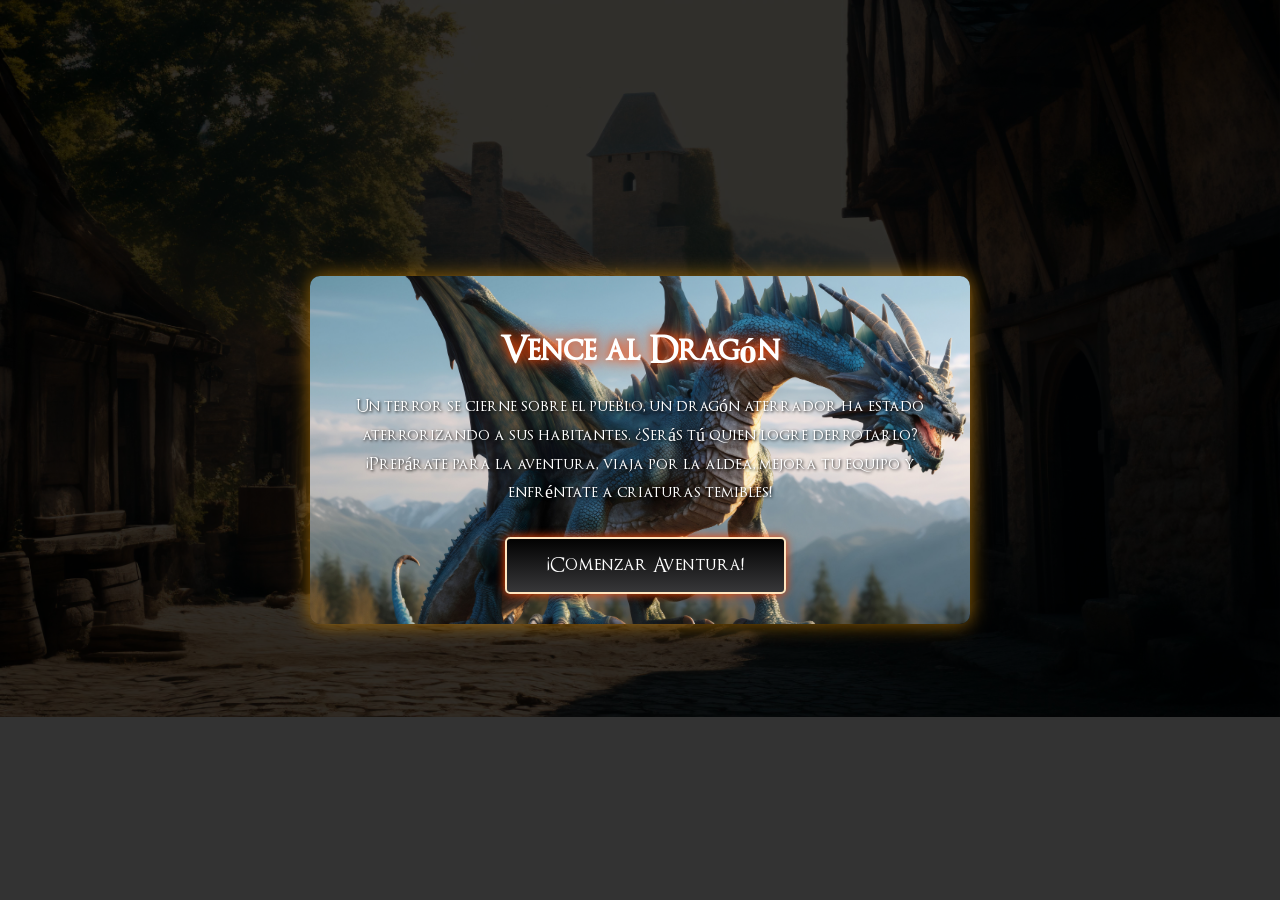
<file: index.html>
<!DOCTYPE html>
<html lang="en">
  <head>
    <meta charset="UTF-8" />
    <link rel="stylesheet" href="style.css" />
    <link rel="stylesheet" href="all.min.css">
    <title>RPG - Dragon Repeller</title>
    <style>
      /* Estilos para el modal */
      #modal-overlay {
        position: fixed;
        top: 0;
        left: 0;
        width: 100%;
        height: 100%;
        background-color: rgba(0, 0, 0, 0.8);
        display: flex;
        justify-content: center;
        align-items: center;
        z-index: 1000;
      }
      
      #modal-content {
        background-image: url(images/dragon-medieval.jpg);
        background-size: cover;
        background-position: center;
        width: 80%;
        max-width: 600px;
        padding: 30px;
        border-radius: 10px;
        box-shadow: 0 0 20px rgba(255, 165, 0, 0.6);
        text-align: center;
        position: relative;
        font-family: "DarkSoulsFont";
        color: #FFF;
      }
      
      #modal-title {
        font-size: 36px;
        margin-bottom: 20px;
        color: #FFF;
        text-shadow: 0 0 10px #FF4500, 0 0 20px #FF4500;
      }
      
      #modal-description {
        font-size: 18px;
        margin-bottom: 30px;
        line-height: 1.6;
        text-shadow: 1px 1px 3px #000;
      }
      
      #start-button {
        padding: 15px 40px;
        font-size: 20px;
        cursor: pointer;
        color: #FFF;
        background-color: #0F0901;
        background: linear-gradient(#020202, #373739);
        border: 2px solid #FFE6BF;
        border-radius: 5px;
        font-family: "DarkSoulsFont";
        box-shadow: 0px 0px 10px 0px #FF4500;
        transition: transform 0.3s ease-in-out, box-shadow 0.3s;
      }
      
      #start-button:hover {
        transform: scale(1.1);
        box-shadow: 0px 0px 20px 0px #FF4500;
      }
      
      /* Ocultar el juego inicialmente */
      #game-container {
        display: none;
      }
    </style>
  </head>
  <body>
    <!-- Modal de inicio -->
    <div id="modal-overlay">
      <div id="modal-content">
        <h1 id="modal-title">Vence al Dragón</h1>
        <p id="modal-description">Un terror se cierne sobre el pueblo, un dragón aterrador ha estado aterrorizando a sus habitantes. ¿Serás tú quien logre derrotarlo? ¡Prepárate para la aventura, viaja por la aldea, mejora tu equipo y enfréntate a criaturas temibles!</p>
        <button id="start-button">¡Comenzar Aventura!</button>
      </div>
    </div>
    
    <!-- Contenedor principal del juego (inicialmente oculto) -->
    <div id="game-container">
      <div id="all">
        <div id="game">
          <div id="stats">
            <span class="stat"
              >Experiencia: <strong><span id="xpText">0</span></strong></span
            >
            <span class="stat"
              >Vida restante:
              <strong><span id="healthText">100</span></strong></span
            >
            <span class="stat"
              >Oro: <strong><span id="goldText">50</span></strong></span
            >
          </div>
          <div id="controls">
            <button id="button1">Ir a la tienda</button>
            <button id="button2">Ir a la cueva</button>
            <button id="button3">Pelear con el Dragón</button>
          </div>
          <div id="monsterStats">
            <span class="stat"
              >Monstruo: <strong><span id="monsterName"></span></strong
            ></span>
            <span class="stat"
              >Vida restante: <strong><span id="monsterHealth"></span></strong
            ></span>
          </div>
          <div id="text">
            ¡Bienvenido a "Vence al Dragón"! Debes vencer al dragón que aterra a
            las personas del pueblo. Estás en la plaza del pueblo ¿A dónde quieres
            ir? Te mueves entre estaciones con los botones.
          </div>
        </div>
      </div>
    </div>

    <script>
      // Variables del juego
      let xp = 0;
      let health = 100;
      let gold = 50;
      let currentWeapon = 0;
      let fighting;
      let monsterHealth;
      let inventory = ["Palo de madera"];
      let fondoMusica;
      let efectoP;
      let dragonSound;
      let isGameStarted = false;
      
      // Referencias DOM
      const button1 = document.querySelector("#button1");
      const button2 = document.querySelector("#button2");
      const button3 = document.querySelector("#button3");
      const text = document.querySelector("#text");
      const xpText = document.querySelector("#xpText");
      const healthText = document.querySelector("#healthText");
      const goldText = document.querySelector("#goldText");
      const monsterStats = document.querySelector("#monsterStats");
      const monsterName = document.querySelector("#monsterName");
      const monsterHealthText = document.querySelector("#monsterHealth");
      const statsColor = document.querySelector("#stats");
      const fondo = document.body;
      const modalOverlay = document.querySelector("#modal-overlay");
      const startButton = document.querySelector("#start-button");
      const gameContainer = document.querySelector("#game-container");
      
      // Objetos del juego
      const weapons = [
        { name: "Palo de madera", power: 5 },
        { name: "Daga", power: 30 },
        { name: "Gran martillo", power: 50 },
        { name: "Espada", power: 100 },
        { name: "Espada encantada", power: 150 },
        { name: "Terraprisma", power: 500 },
      ];
      
      const monsters = [
        {
          name: "Rana de slime",
          level: 2,
          health: 15,
        },
        {
          name: "Bestia con colmillos",
          level: 8,
          health: 60,
        },
        {
          name: "Dragón aterrador",
          level: 20,
          health: 300,
        },
      ];
      
      const locations = [
        {
          name: "town square",
          "button text": ["Ir a la tienda", "Ir a la cueva", "Pelear con el Dragón"],
          "button functions": [goStore, goCave, fightDragon],
          text: 'Estás en la plaza del pueblo. Ves una señal que dice: "Tienda".',
          fondo: "url(images/aldea-medieval.jpg)",
          textColor: "#594336",
          statsColor: "#020202",
        },
        {
          name: "store",
          "button text": [
            "Comprar 10 de vida (10 de oro)",
            "Comprar nueva arma (30 de oro)",
            "Volver a la plaza del pueblo",
          ],
          "button functions": [buyHealth, buyWeapon, goTown],
          text: "Entras a la tienda.",
          fondo: "url(images/tienda-mediaval.jpg)",
          textColor: "#594336",
          statsColor: "#FFF",
        },
        {
          name: "cave",
          "button text": [
            "Pelear con la rana de slime",
            "Pelear con la bestia de grandes colmillos",
            "Volver a la plaza del pueblo",
          ],
          "button functions": [fightSlime, fightBeast, goTown],
          text: "Entras a la cueva y ves algunos monstruos.",
          fondo: "url(images/cueva.jpg)",
          textColor: "#04050D",
          statsColor: "#FFF",
        },
        {
          name: "fight",
          "button text": ["¡Atacar!", "Esquivar", "¡Huir!"],
          "button functions": [attack, dodge, goTown],
          text: "Estás peleando con un monstruo.",
        },
        {
          name: "kill monster",
          "button text": [
            "Volver a la plaza",
            "Volver a la plaza",
            "Volver a la plaza",
          ],
          "button functions": [goTown, goTown, easterEgg],
          text: "El monstruo se retuerce de dolor para finalmente morir.",
        },
        {
          name: "lose",
          "button text": ["¿Intentar de nuevo?", "Opción 1", "Opción 1"],
          "button functions": [restart, restart, restart],
          text: "Haz muerto. &#x2620;",
        },
        {
          name: "win",
          "button text": ["¿Volver a jugar?", "Opción 1", "Opción 1"],
          "button functions": [restart, restart, restart],
          text: "¡Has derrotado al dragón! ¡Felicidades, has ganado el juego! &#x1F389;",
        },
        {
          name: "easter egg",
          "button text": ["2", "8", "Volver a la plaza"],
          "button functions": [pickTwo, pickEight, goTown],
          text: "Has encontrado un juego secreto. Selecciona uno de los números. Se elegirán 10 números al azar, si el número que elegiste aparece, ¡ganas oro!",
        },
      ];
      
      //Para música
      const musica = [
        {
          direccion: 'sounds/SoulsOfFireDK.mp3'
        },
        {
          direccion: 'sounds/store.mp3'
        },
        {
          direccion: 'sounds/cave.mp3'
        },
        {
          direccion: 'sounds/slime.mp3'
        },
        {
          direccion: 'sounds/dientes.mp3'
        },
        {
          direccion: 'sounds/TaurusDemonDS.mp3'
        },
      ];
      
      const efectos = [
        {
          efecto: 'sounds/hey!.mp3'
        },
        {
          efecto: 'sounds/cardinal.mp3',
        },
        {
          efecto: 'sounds/coin.mp3',
        },
        {
          efecto: 'sounds/sword.mp3',
        },
        {
          efecto: 'sounds/bossDragon.mp3',
        },
        {
          efecto: 'sounds/slime-punch.mp3',
        }
      ];
      
      // Iniciar juego cuando se haga clic en el botón de inicio
      startButton.addEventListener("click", startGame);
      
      function startGame() {
        // Ocultar el modal
        modalOverlay.style.display = "none";
        
        // Mostrar el juego
        gameContainer.style.display = "block";
        
        // Iniciar música de fondo
        activarMusica(musica[0].direccion);
        
        // Inicializar botones
        button1.onclick = goStore;
        button2.onclick = goCave;
        button3.onclick = fightDragon;
        
        // Marcar que el juego ha iniciado
        isGameStarted = true;
        
        // Sonido de inicio
        efectoSingle(efectos[1].efecto);
      }
      
      let deathSound = new Audio();
      
      function update(location) {
        monsterStats.style.display = "none";
        button1.innerText = location["button text"][0];
        button2.innerText = location["button text"][1];
        button3.innerText = location["button text"][2];
        button1.onclick = location["button functions"][0];
        button2.onclick = location["button functions"][1];
        button3.onclick = location["button functions"][2];
        text.innerHTML = location.text;
        fondo.style.backgroundImage = location.fondo;
        text.style.backgroundColor = location.textColor;
        statsColor.style.color = location.statsColor;
      }
      
      function goTown() {
        update(locations[0]);
        pausarMusica();
        activarMusica(musica[0].direccion);
        efectoSingle(efectos[1].efecto);
      }
      
      function goStore() {
        update(locations[1]);
        pausarMusica();
        pausarSingle();
        activarMusica(musica[1].direccion);
        efectoSonido(efectos[0].efecto);
      }
      
      function goCave() {
        update(locations[2]);
        pausarMusica();
        pausarSingle();
        activarMusica(musica[2].direccion);
        //efectoSonido(efectos[0].efecto);
      }
      
      function buyHealth() {
        if (gold >= 10) {
          gold -= 10;
          health += 10;
          goldText.innerText = gold;
          healthText.innerText = health;
          efectoSonido(efectos[2].efecto);
        } else {
          text.innerText = "No tienes oro suficiente para comprar más salud.";
        }
      }
      
      function buyWeapon() {
        if (currentWeapon < weapons.length - 1) {
          if (gold >= 30) {
            gold -= 30;
            currentWeapon++;
            goldText.innerText = gold;
            let newWeapon = weapons[currentWeapon].name;
            text.innerText = "Has conseguido: " + newWeapon + ".";
            inventory.push(newWeapon);
            text.innerText += " En tu inventario hay: " + inventory;
            efectoSonido(efectos[3].efecto);
          } else {
            text.innerText = "No tienes suficiente oro para comprar una nueva arma.";
          }
        } else {
          text.innerText = "¡Ya has conseguido la mejor arma! ¿Deseas vender tu arma?"
          button2.innerText = "Vender arma (Ganas 15 de oro)"
          button2.onclick = sellWeapon;
        }
      }
      
      function sellWeapon() {
        if (inventory.length > 1) {
          gold += 15;
          goldText.innerText = gold;
          let currentWeapon = inventory.shift();
          text.innerText = "Has vendido: " + currentWeapon + ".";
          text.innerText += " En tu inventario hay: " + inventory;
          efectoSonido(efectos[2].efecto);
        } else {
          text.innerText = "¡No puedes vender tu única arma!";
        }
      }
      
      function fightSlime() {
        fondo.style.backgroundImage = "url(images/bestia-slime.png)";
        text.style.backgroundColor = "#365902",
        fighting = 0;
        pausarMusica();
        activarMusica(musica[3].direccion);
        goFight();
      }
      
      function fightBeast() {
        fondo.style.backgroundImage = "url(images/colmillos.jpeg)";
        text.style.backgroundColor = "#011C26";
        fighting = 1;
        pausarMusica();
        activarMusica(musica[4].direccion);
        goFight();
      }
      
      function fightDragon() {
        fondo.style.backgroundImage = "url(images/dragon-medieval.jpg)";
        text.style.backgroundColor = "#025373";
        fighting = 2;
        pausarMusica();
        pausarSingle();
        activarMusica(musica[5].direccion);
        efectoDragon(efectos[4].efecto);
        goFight();
      }
      
      function goFight() {
        update(locations[3]);
        monsterHealth = monsters[fighting].health;
        monsterStats.style.display = "block";
        monsterName.innerText = monsters[fighting].name;
        monsterHealthText.innerText = monsterHealth;
      }
      
      function attack() {
        text.innerText = monsters[fighting].name + " ha atacado.";
        text.innerText += " Tu atacas con " + weapons[currentWeapon].name + ".";
        health -= getMonsterAttackValue(monsters[fighting].level);
        if (isMonsterHit()) {
          monsterHealth -=
            weapons[currentWeapon].power + Math.floor(Math.random() * xp) + 1;
            efectoSonido(efectos[5].efecto);
        } else {
          text.innerText += " ¡Fallas el ataque!";
        }
        healthText.innerText = health;
        monsterHealthText.innerText = monsterHealth;
        if (health <= 0) {
          lose();
        } else if (monsterHealth <= 0) {
          if (fighting === 2) {
            winGame();
          } else {
            defeatMonster();
          }
        }
        if (Math.random() <= 0.1 && inventory.length !== 1) {
          text.innerText += " Tu " + inventory.pop() + " se ha roto.";
          currentWeapon--;
        }
      }
      
      function getMonsterAttackValue(level) {
        const hit = level * 5 - Math.floor(Math.random() * xp);
        console.log(hit);
        return hit > 0 ? hit : 0;
      }
      
      function isMonsterHit() {
        return Math.random() > 0.2 || health < 20;
      }
      
      function dodge() {
        text.innerText = "¡Has esquivado el ataque de " + monsters[fighting].name + "!";
      }
      
      function defeatMonster() {
        gold += Math.floor(monsters[fighting].level * 6.7);
        xp += monsters[fighting].level;
        goldText.innerText = gold;
        xpText.innerText = xp;
        update(locations[4]);
      }
      
      function lose() {
        update(locations[5]);
        pausarMusica();
        pausarDragon();
        soundDied();
      }
      
      function winGame() {
        update(locations[6]);
      }
      
      function restart() {
        xp = 0;
        health = 100;
        gold = 50;
        currentWeapon = 0;
        inventory = ["Palo de madera"];
        goldText.innerText = gold;
        healthText.innerText = health;
        xpText.innerText = xp;
        pauseSoundDied();
        goTown();
      }
      
      function easterEgg() {
        update(locations[7]);
      }
      
      function pickTwo() {
        pick(2);
      }
      
      function pickEight() {
        pick(8);
      }
      
      function pick(guess) {
        const numbers = [];
        while (numbers.length < 10) {
          numbers.push(Math.floor(Math.random() * 11));
        }
        text.innerText =
          "¡Has seleccionado!: " + guess + ". Lista de los resultados:\n";
        for (let i = 0; i < 10; i++) {
          text.innerText += numbers[i] + "\n";
        }
        if (numbers.includes(guess)) {
          text.innerText += "¡Buena elección! ¡Ganas 20 de oro!";
          gold += 20;
          goldText.innerText = gold;
        } else {
          text.innerText += "¡Mala suerte! ¡Pierdes 10 de oro!";
          health -= 10;
          healthText.innerText = health;
          if (health <= 0) {
            lose();
          }
        }
      }
      
      // Funciones de audio
      function activarMusica(menuLoop) {
        // Solo si el juego ha iniciado
        if (!isGameStarted) return;
        
        fondoMusica = new Audio(menuLoop);
        fondoMusica.loop = true;
        fondoMusica.volume = 0.3;
        fondoMusica.play();
      }
      
      function efectoSonido(efectoDireccion) {
        efectoP = new Audio(efectoDireccion);
        efectoP.play();
      }
      
      function efectoSingle(efectoDireccion) {
        efectoP = new Audio(efectoDireccion);
        efectoP.play();
      }
      
      function efectoDragon(efectoDireccion) {
        dragonSound = new Audio(efectoDireccion);
        dragonSound.play();
      }
      
      function pausarMusica() {
        if (fondoMusica) {
          fondoMusica.pause();
        }
      }
      
      function pausarSingle() {
        if (efectoP) {
          efectoP.pause();
        }
      }
      
      function pausarDragon() {
        if (dragonSound) {
          dragonSound.pause();
        }
      }
      
      function soundDied() {
        deathSound = new Audio('sounds/died.mp3');
        deathSound.play();
      }
      
      function pauseSoundDied() {
        if (deathSound) {
          deathSound.pause();
        }
      }
      
      // No iniciar música hasta que el juego comience
      // Se quita la llamada inicial a activarMusica()
    </script>
  </body>
</html>
</file>
<file: style.css>
@font-face {
  font-family: "DarkSoulsFont";
  src: url(fonts/OptimusPrinceps.ttf);
}

body {
  margin: 0;
  background-image: url(images/aldea-medieval.jpg);
  background-size: cover;
  background-repeat: no-repeat;
}

#text {
  background-color: #594336;
  /*background-color: #025373; dragon*/
  /*background-color: #04050D; cueva*/
  /*background-color: #365902; slime*/
  /*background-color: #011C26; colmillos*/
  color: #FFF;
  padding: 20px;
  text-align: center;

  margin: 15px;
  box-shadow: 0px 0px 10px 0px #000;
  font-size: 20px;
  letter-spacing: 2px;
}

#game {
  max-width: 800px;
  max-height: 700px;
  backdrop-filter: blur(50px);
  color: #fff;
  margin: 30px auto 0px auto;
  padding: 10px;

  font-family: "DarkSoulsFont";
  box-shadow: 0px 0px 20px 0px #000;
}

#controls,
#stats {
  padding: 5px;
justify-self: center;
  font-weight: bold;
}

#stats {
  color: #020202;
  font-size: 20px;
  letter-spacing: 2px;
}

.stat{
  margin-left: 20px;
}

#button1, #button2, #button3{
  padding: 10px;
}

#monsterStats {
  display: none;
  border: 1px solid #0a0a23;
  padding: 5px;
  background-color: #c70d0d;
  color: #fff;
  margin-top: 10px;
}

.stat {
  padding-right: 10px;
}

button {
    cursor: pointer;
  color: #FFF;
  background-color: #0F0901;
  background: linear-gradient(#020202, #373739);
  border: 0px solid #FFE6BF;
  margin-left: 10px;

  font-family: "DarkSoulsFont";
  font-size: 15px;
  box-shadow: 0px 0px 10px 0px #000;
  transition: transform 0.2s ease-in-out, background-color 0.3s
}

/*De aquí voy a empezar a editar los fondos*/
#all{
  margin: 0;
  background-size: cover;
  background-repeat: no-repeat;

  justify-content: center;
  align-content: center;
}

#button1:hover, #button2:hover, #button3:hover {
  transition: ease-in-out;
  transition-duration: 200ms;
  transform: scale(1.1);
}
</file>
